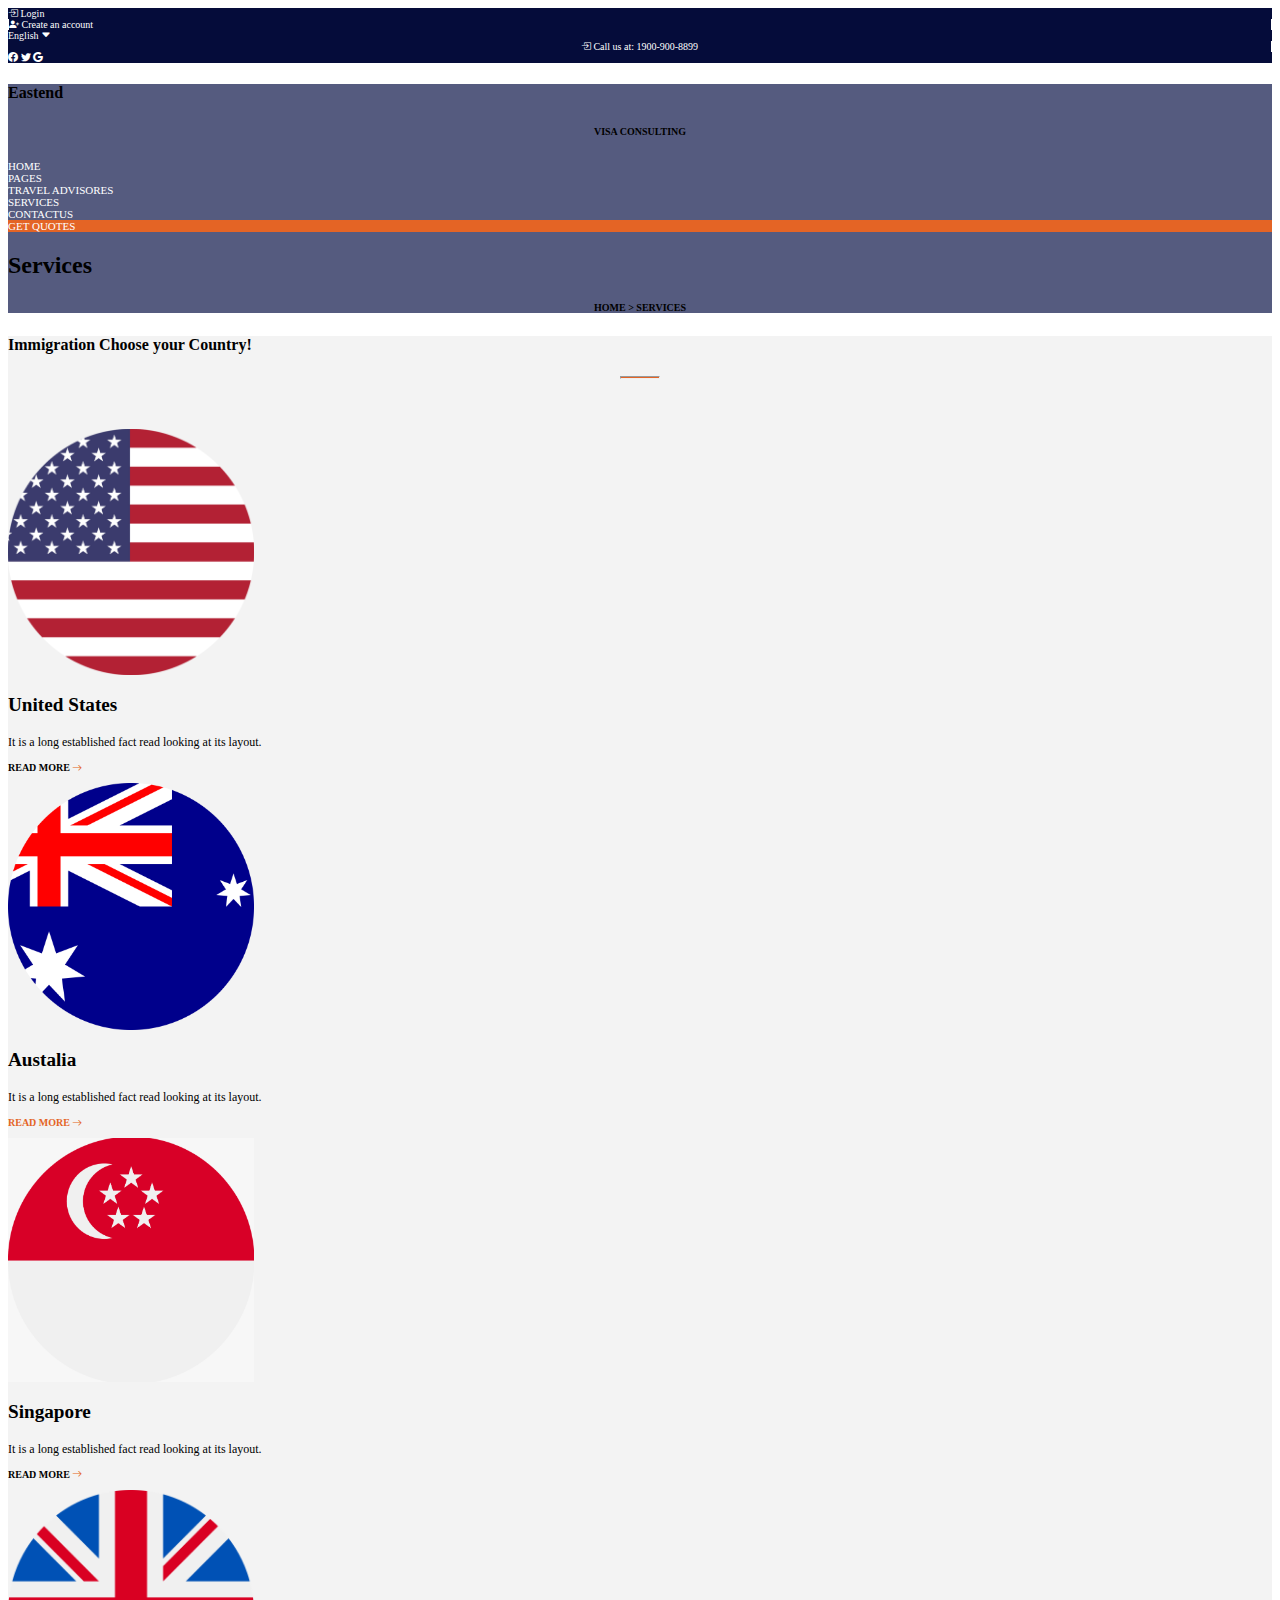
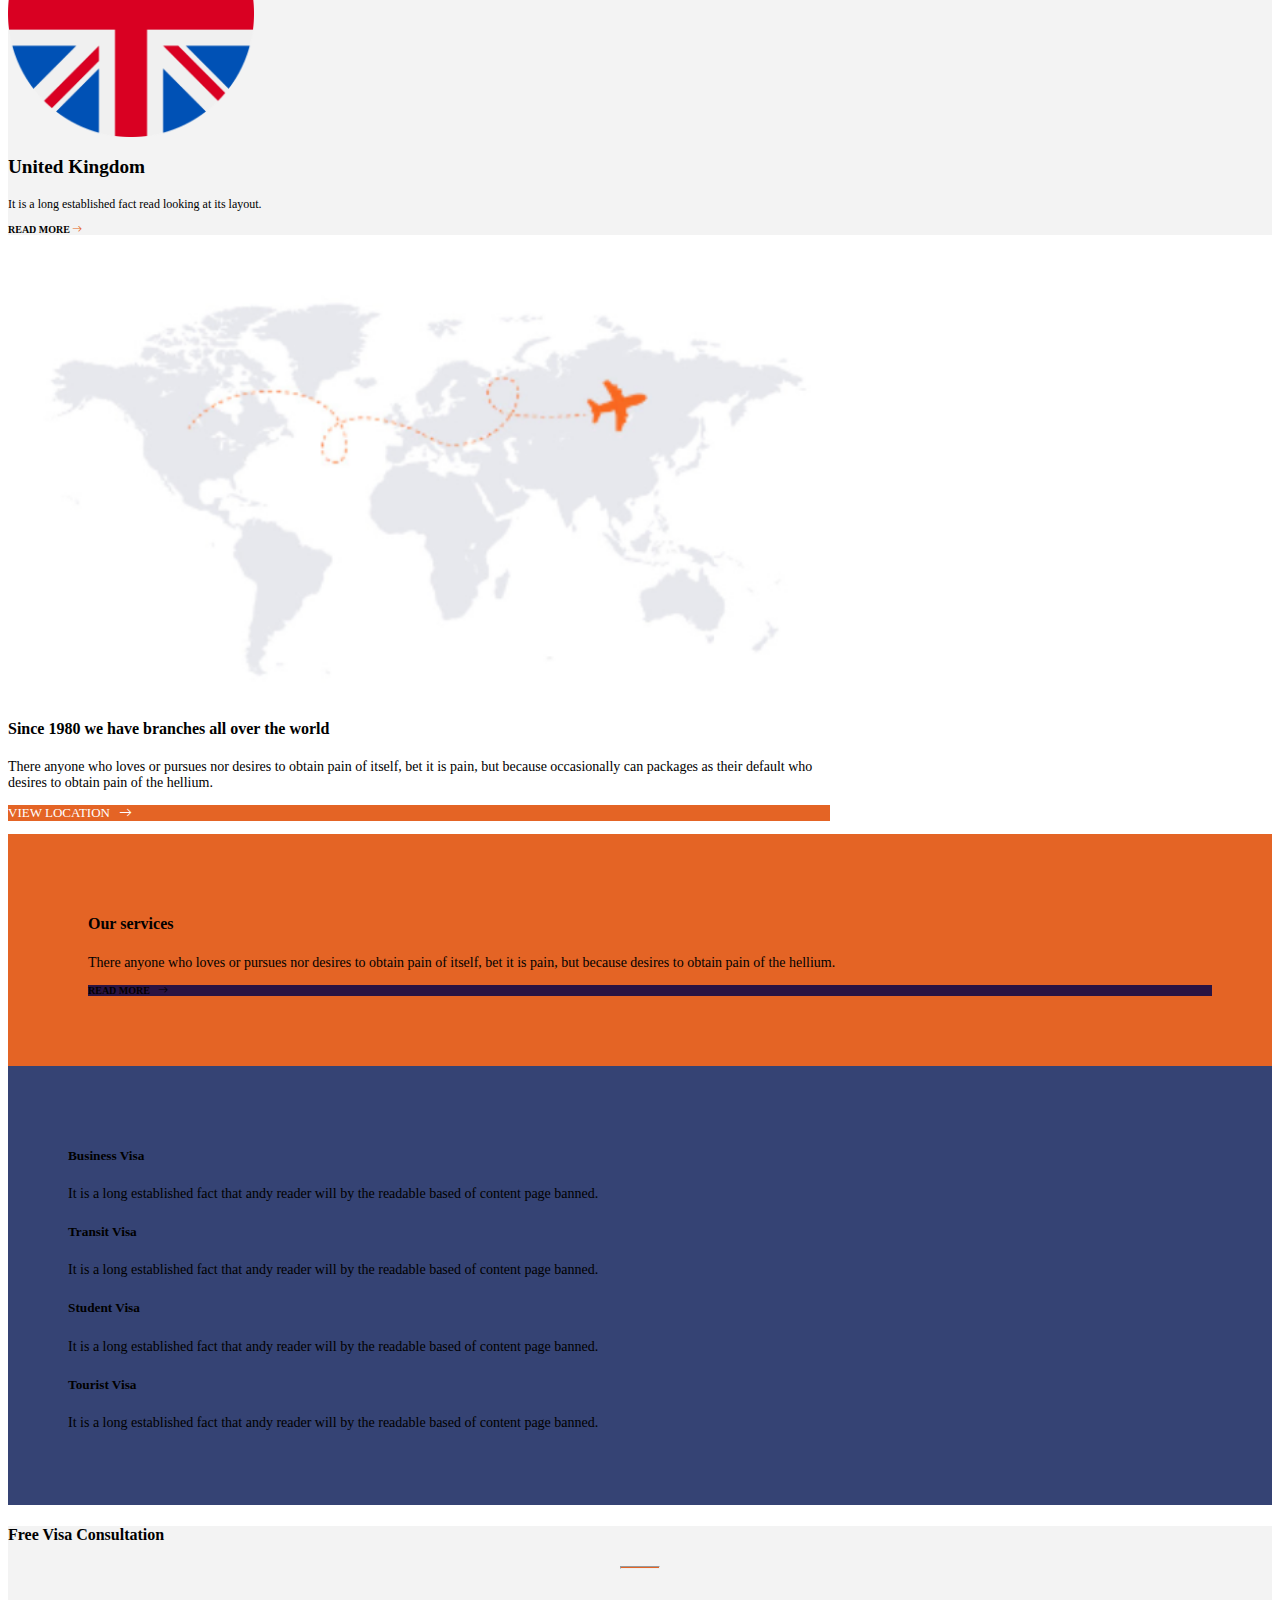
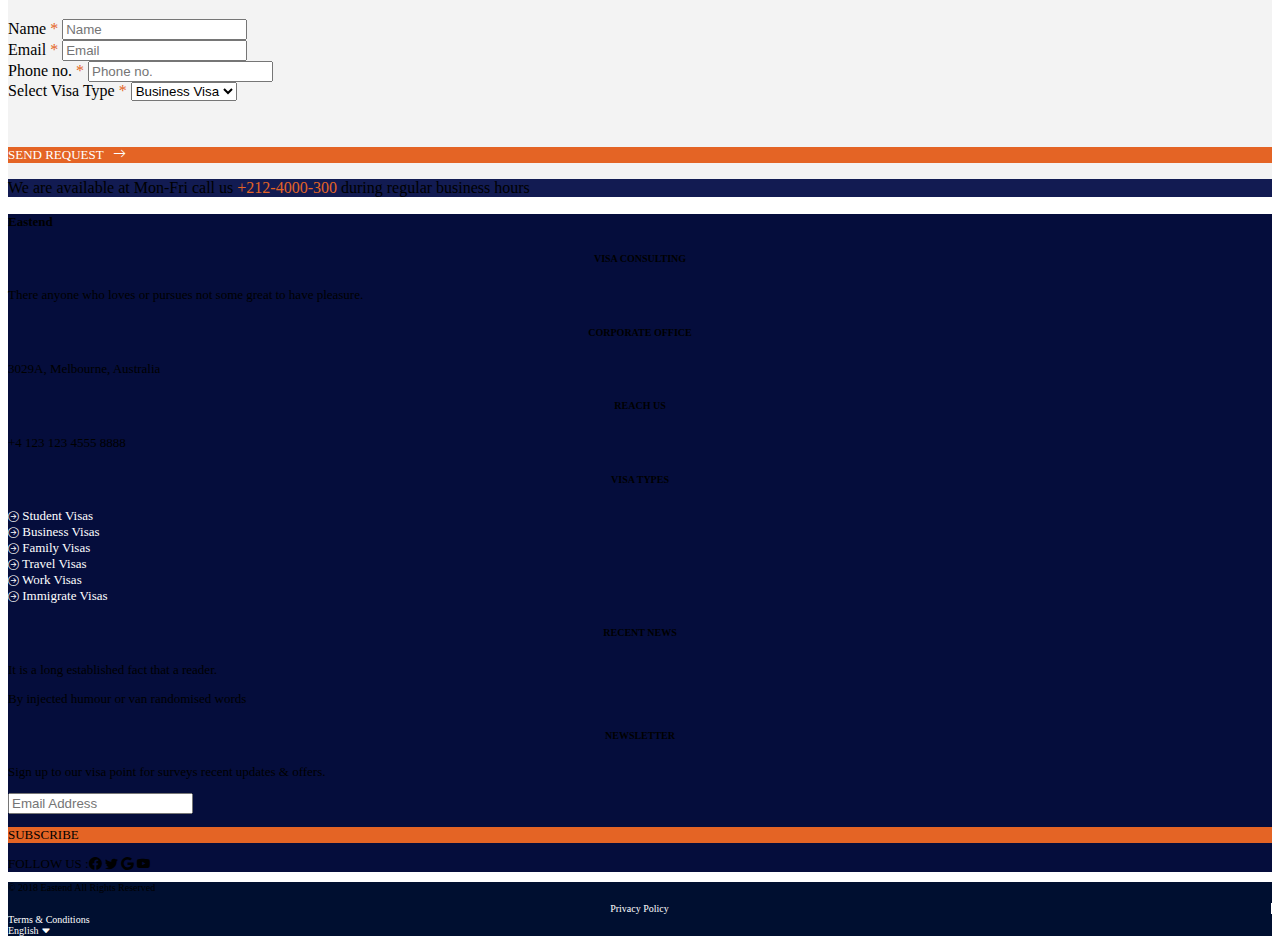
<file: index.html>
<html lang="en">

<head>
    <!-- Required meta tags -->
    <meta charset="utf-8">
    <meta name="viewport" content="width=device-width, initial-scale=1">

    <!-- Bootstrap CSS -->
    <link href="https://cdn.jsdelivr.net/npm/bootstrap@5.0.2/dist/css/bootstrap.min.css" rel="stylesheet" integrity="sha384-EVSTQN3/azprG1Anm3QDgpJLIm9Nao0Yz1ztcQTwFspd3yD65VohhpuuCOmLASjC" crossorigin="anonymous">
    <link href="style.css" rel="stylesheet">
    <link rel="stylesheet" href="https://cdn.jsdelivr.net/npm/bootstrap-icons@1.5.0/font/bootstrap-icons.css">

    <title></title>
</head>

<body>

    <div class="d-flex flex-column flex-md-row justify-content-around align-items-center text-white" style="background-color: #050c3a; font-size: 10px;">
        <ul class="d-flex align-items-center">
            <li class="mx-1 px-2 ">
                <i class="bi bi-box-arrow-in-right"></i> Login
            </li>
            <li class="mx-1 px-3" style=" border-left: solid 1px white;border-right: solid 1px white">
                <i class="bi bi-person-plus-fill"></i> Create an account
            </li>
            <li class="mx-1 px-2">
                English
                <i class=" bi bi-caret-down-fill "></i>
            </li>

        </ul>
        <ul class="d-flex align-items-center p-2">
            <li class="mx-6 px-3" style=" border-right: solid 1px white; text-align: center; ">
                <i class="bi bi-box-arrow-in-right "></i> Call us at: 1900-900-8899
            </li>
            <li class="mx-1 px-2">
                <i class="bi bi-facebook mx-1 "></i>
                <i class="bi bi-twitter mx-1 "></i>
                <i class="bi bi-google mx-1 "></i>
            </li>
        </ul>
    </div>
    <div class="d-flex flex-column text-white pb-4" style="background-color: #555b7f; ">

        <div class="d-flex flex-column flex-md-row justify-content-center">
            <div class="p-2 mx-md-4 m-auto">
                <h4 class="">Eastend</h4>
                <h6>VISA CONSULTING </h6>
            </div>
            <ul class="d-flex flex-column flex-md-row justify-content-center align-items-center p-4 " style="font-size: 11; ">
                <li class="mx-1 p-2 ">
                    HOME
                </li>
                <li class="mx-1 p-2 ">
                    PAGES
                </li>
                <li class="mx-1 p-2 ">
                    TRAVEL ADVISORES
                </li>
                <li class="mx-1 p-2 ">
                    SERVICES
                </li>
                <li class="mx-1 p-2 ">
                    CONTACTUS
                </li>
                <li class="d-flex mx-2 p-2 px-3" style="background-color: #e46425; ">
                    GET QUOTES
                </li>
            </ul>

        </div>

        <div class="d-grid justify-content-center m-4 ">
            <h2>Services</h2>
            <h6>HOME > SERVICES</h6>
        </div>

    </div>
    <div class="d-flex flex-column imigr ">
        <div class="d-flex flex-column justify-content-center text-center m-5 mb-0 ">
            <h4>Immigration Choose your Country!</h4>
            <hr>
        </div>

        <div class="container bg-white countries pt-4 ">
            <div class="row text-center g-4 ">
                <div class="col-12 col-md-6 col-lg-3">
                    <div class="card ">
                        <div class="card-body text-start ">
                            <div class="h1 mb-3 ">
                                <img src="/united_states.png ">
                            </div>

                            <h3 class="card-title mb-2 ">United States</h3>
                            <p class="card-text ">
                                It is a long established fact read looking at its layout.
                            </p>
                            <p class="read ">READ MORE <i class="bi bi-arrow-right arrow "></i></p>
                        </div>
                    </div>
                </div>
                <div class="col-12 col-md-6 col-lg-3">
                    <div class="card ">
                        <div class="card-body text-start ">
                            <div class="h1 mb-3 ">
                                <img src="/australia.png ">
                            </div>
                            <h3 class="card-title mb-2 ">Austalia</h3>
                            <p class="card-text ">
                                It is a long established fact read looking at its layout.
                            </p>
                            <p class="read " style="color: #e46425 ">READ MORE <i class="bi bi-arrow-right arrow "></i>
                            </p>
                        </div>
                    </div>
                </div>
                <div class="col-12 col-md-6 col-lg-3">
                    <div class="card ">
                        <div class="card-body text-start ">
                            <div class="h1 mb-3 ">
                                <img src="/singapore.png " id="flag ">
                            </div>
                            <h3 class=" card-title mb-2 ">Singapore</h3>
                            <p class="card-text ">
                                It is a long established fact read looking at its layout.
                            </p>
                            <p class="read ">READ MORE <i class="bi bi-arrow-right arrow "></i></p>
                        </div>
                    </div>
                </div>
                <div class="col-12 col-md-6 col-lg-3">
                    <div class="card ">
                        <div class="card-body text-start ">
                            <div class="h1 mb-3 ">
                                <img src="/united_kingdom.png ">
                            </div>
                            <h3 class="card-title mb-2 ">United Kingdom</h3>
                            <p class="card-text ">
                                It is a long established fact read looking at its layout.
                            </p>
                            <p class="read ">READ MORE <i class="bi bi-arrow-right arrow "></i></p>
                        </div>
                    </div>
                </div>
            </div>
        </div>
    </div>

    <div class="container mt-5 mb-5 ">
        <div class="row ">
            <div class="col-12 col-md-6 mb-4 ">
                <img src="/map.png " id="map">
            </div>
            <div class="col-12 col-md-6 ">
                <h4 class="mb-4 ">Since 1980 we have branches all over the world</h2>
                    <p class="world mb-4 ">There anyone who loves or pursues nor desires to obtain pain of itself, bet it is pain, but because occasionally can packages as their default who desires to obtain pain of the hellium.</p>
                    <p class="location d-inline-flex justify-content-center align-items-center p-2 px-3 ">VIEW LOCATION
                        <i class="bi bi-arrow-right location_arrow "></i></p>
            </div>
        </div>
    </div>
    <div class="d-flex flex-column flex-md-row text-white ">
        <div class="col-12 col-md-5 services ">
            <h4 class="mb-5 ">
                Our services
            </h4>
            <p class="text-white world ">There anyone who loves or pursues nor desires to obtain pain of itself, bet it is pain, but because desires to obtain pain of the hellium.</p>
            <p class="more d-inline-flex justify-content-center align-items-center p-2 px-3 ">READ MORE <i class="bi bi-arrow-right location_arrow "></i></p>
        </div>
        <div class="d-flex flex-row justify-content-center align-items-center col-12 col-md-7 visa ">
            <div class="d-flex flex-column col-5 align-items-center mx-2 mx-md-4 ">
                <div class="p-2 ">
                    <h5>Business Visa</h5>
                    <p class="type_visa ">
                        It is a long established fact that andy reader will by the readable based of content page banned.
                    </p>
                </div>
                <div class="p-2 ">
                    <h5>Transit Visa</h5>
                    <p class="type_visa ">
                        It is a long established fact that andy reader will by the readable based of content page banned.
                    </p>
                </div>
            </div>
            <div class="d-flex flex-column col-5 align-items-center mx-2 mx-md-4 ">
                <div class="p-2 ">
                    <h5>Student Visa</h5>
                    <p class="type_visa ">
                        It is a long established fact that andy reader will by the readable based of content page banned.
                    </p>
                </div>
                <div class="p-2 ">
                    <h5>Tourist Visa</h5>
                    <p class="type_visa ">
                        It is a long established fact that andy reader will by the readable based of content page banned.
                    </p>
                </div>
            </div>
        </div>
    </div>

    <div class="d-flex flex-column formular text-center ">
        <h4 class="consultation fw-bold mt-5 ">Free Visa Consultation</h4>
        <hr>
        <div class="d-flex flex-column m-auto mb-5">
            <div class="d-flex flex-column justify-content-evenly bg-white mt-1 m-auto px-5 pt-5 pb-4">
                <div class="form-group row ">
                    <div class=" col-4 ">
                        <label class="form-label d-flex text-start required ">Name</label>
                        <input type="text " class="form-control " placeholder="Name ">
                    </div>
                    <div class="col-4 "><label class="form-label d-flex text-start required ">Email</label>
                        <input type="text " class="form-control " placeholder="Email ">
                    </div>
                    <div class="col-4 "><label class="form-label d-flex text-start required ">Phone no.</label>
                        <input type="text " class="form-control " placeholder="Phone no. ">
                    </div>

                </div>

                <div class="form-group row mt-3 ">
                    <div class="col-8"><label class="form-label d-flex text-start required ">Select Visa Type</label>
                        <select class="form-select ">
                            <option selected>Business Visa</option>
                        </select>
                    </div>
                    <div class="col request">
                        <p class="d-inline-flex justify-content-center align-items-center text-white location px-5 p-2">
                            SEND REQUEST <i class="bi bi-arrow-right location_arrow "></i></p>
                    </div>
                </div>
            </div>
            <div class="d-flex justify-content-center text-white pt-2 m-0 phone">
                <p>We are available at Mon-Fri call us
                    <span id="number">+212-4000-300</span> during regular business hours
                </p>
            </div>
        </div>
    </div>
    <footer class="d-flex  justify-content-center p-5  text-white">
        <div class="d-flex flex-column flex-md-row m-auto px-5">
            <div class="col-2 offset-1">
                <h4 class="text-start">Eastend</h4>
                <h6 class="text-start ">VISA CONSULTING </h6>
                <p class="d-inline-flex text-start pb-2">There anyone who loves or pursues not some great to have pleasure.
                </p>
                <h6 class="text-start fw-bold">CORPORATE OFFICE</h6>
                <p class="text-start ">3029A, Melbourne, Australia</p>
                <h6 class="text-start fw-bold">REACH US</h6>
                <p class="text-start">+4 123 123 4555 8888</p>
            </div>
            <div class="col-2 offset-1 ">
                <h6 class="fw-bold text-start">VISA TYPES</h6>
                <ul>
                    <li><i class="bi bi-arrow-right-circle"></i> Student Visas</li>
                    <li> <i class="bi bi-arrow-right-circle"></i> Business Visas</li>
                    <li> <i class="bi bi-arrow-right-circle"></i> Family Visas</li>
                    <li><i class="bi bi-arrow-right-circle"></i> Travel Visas</li>
                    <li><i class="bi bi-arrow-right-circle"></i> Work Visas</li>
                    <li><i class="bi bi-arrow-right-circle"></i> Immigrate Visas</li>
                </ul>
            </div>
            <div class="col-2">
                <h6 class="fw-bold text-start">RECENT NEWS</h6>
                <p>It is a long established fact that a reader.</p>
                <p>By injected humour or van randomised words</p>
            </div>
            <div class="col-3">
                <h6 class="fw-bold text-start">NEWSLETTER</h6>
                <p>Sign up to our visa point for surveys recent updates & offers.</p>
                <div class="form-group row">
                    <div class="col-7 p-0">
                        <input type="text " class="form-control " placeholder="Email Address">
                    </div>
                    <div class="col">
                        <p class="d-inline-flex justify-content-center align-items-center text-white subscribe p-2">
                            SUBSCRIBE</p>
                    </div>
                </div>
                <div>FOLLOW US :<i class="bi bi-facebook mx-1 "></i>
                    <i class="bi bi-twitter mx-1 "></i>
                    <i class="bi bi-google mx-1 "></i>
                    <i class="bi bi-youtube mx-1 "></i>
                </div>
            </div>
    </footer>
    <div class="d-flex flex-column flex-md-row justify-content-around align-items-center text-white" style="background-color: #000f30; font-size: 10px;">
        <p class="d-flex align-items-center m-0">
            &copy; 2018 Eastend All Rights Reserved
        </p>

        <ul class="d-flex align-items-center p-2">
            <li class="mx-6 px-3" style=" border-right: solid 1px white; text-align: center; ">
                Privacy Policy
            </li>
            <li class="mx-6 px-3">
                Terms & Conditions
            </li>
            <li class="mx-1 px-2">
                English
                <i class=" bi bi-caret-down-fill "></i>
            </li>

        </ul>

    </div>
    <!-- Option 1: Bootstrap Bundle with Popper -->
    <script src=" https://cdn.jsdelivr.net/npm/bootstrap@5.0.2/dist/js/bootstrap.bundle.min.js " integrity="sha384-MrcW6ZMFYlzcLA8Nl+NtUVF0sA7MsXsP1UyJoMp4YLEuNSfAP+JcXn/tWtIaxVXM " crossorigin="anonymous ">
    </script>


</body>

</html>

</html>
</file>
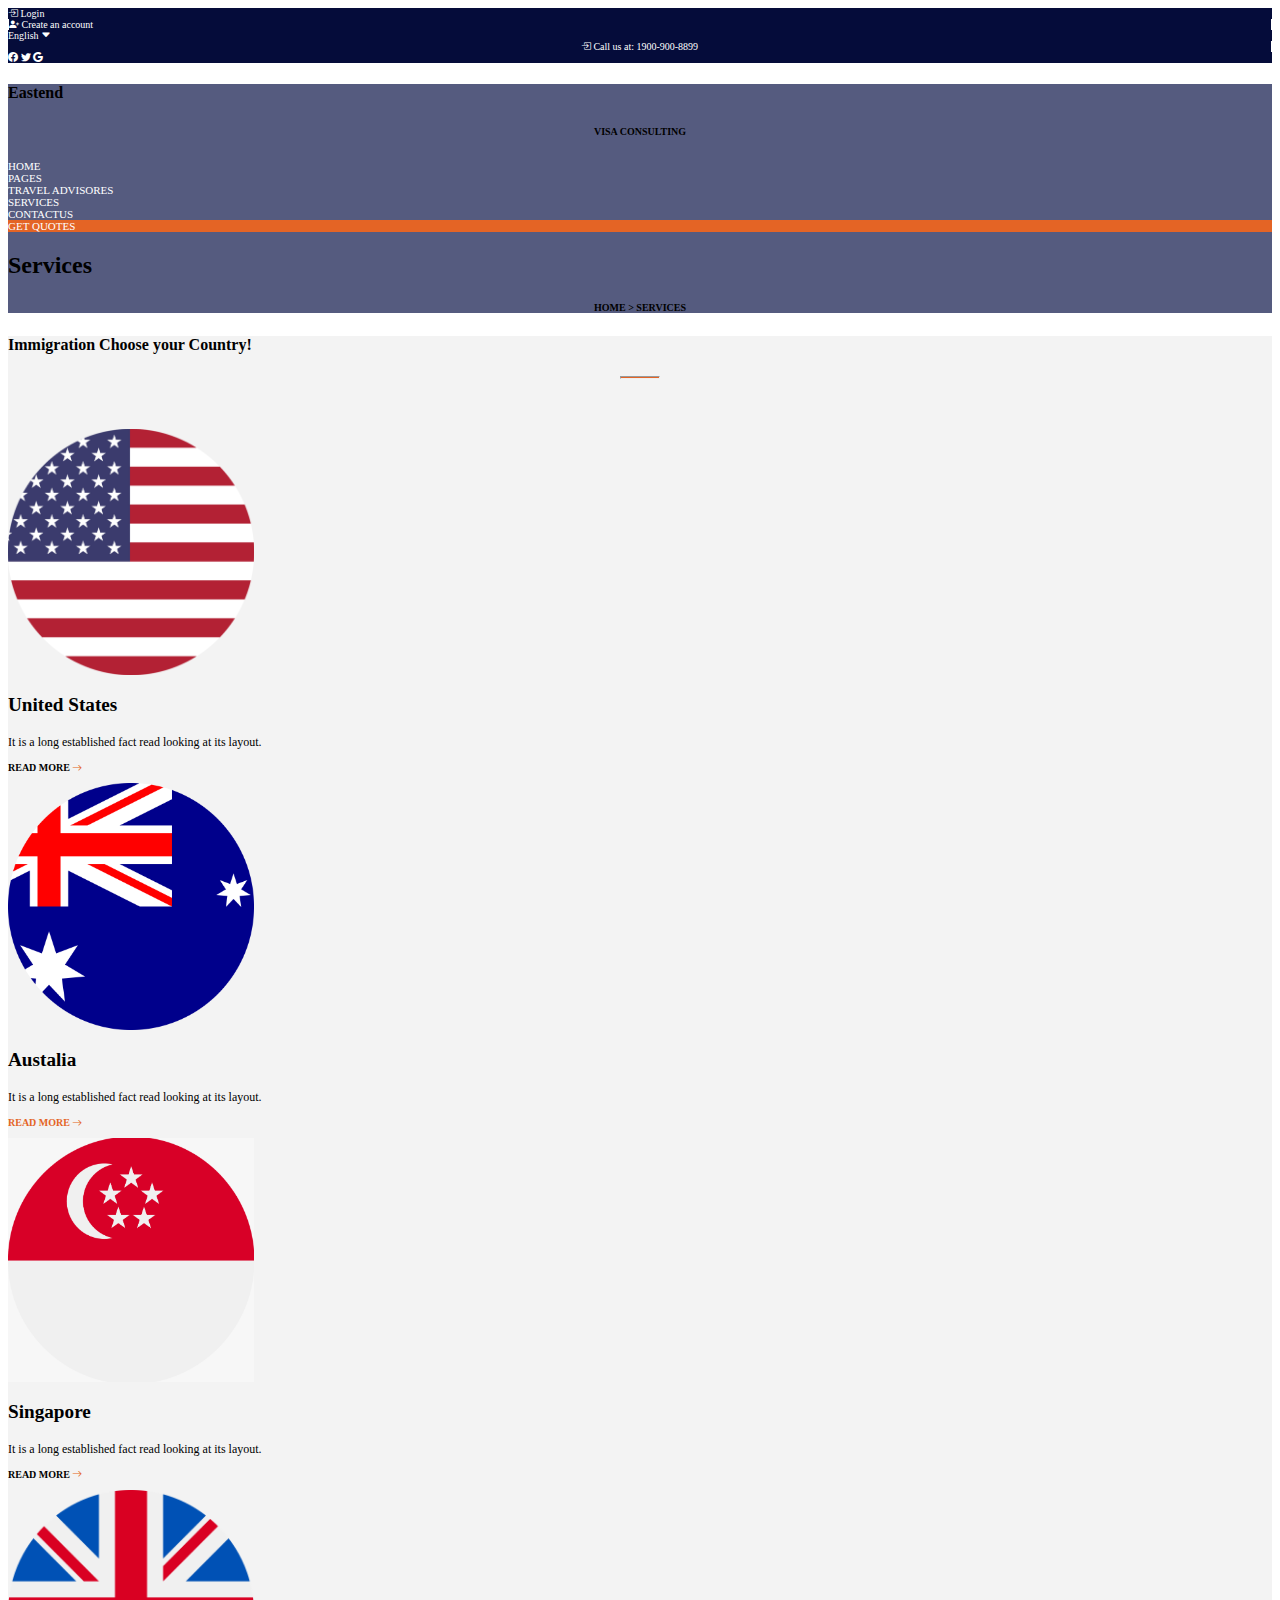
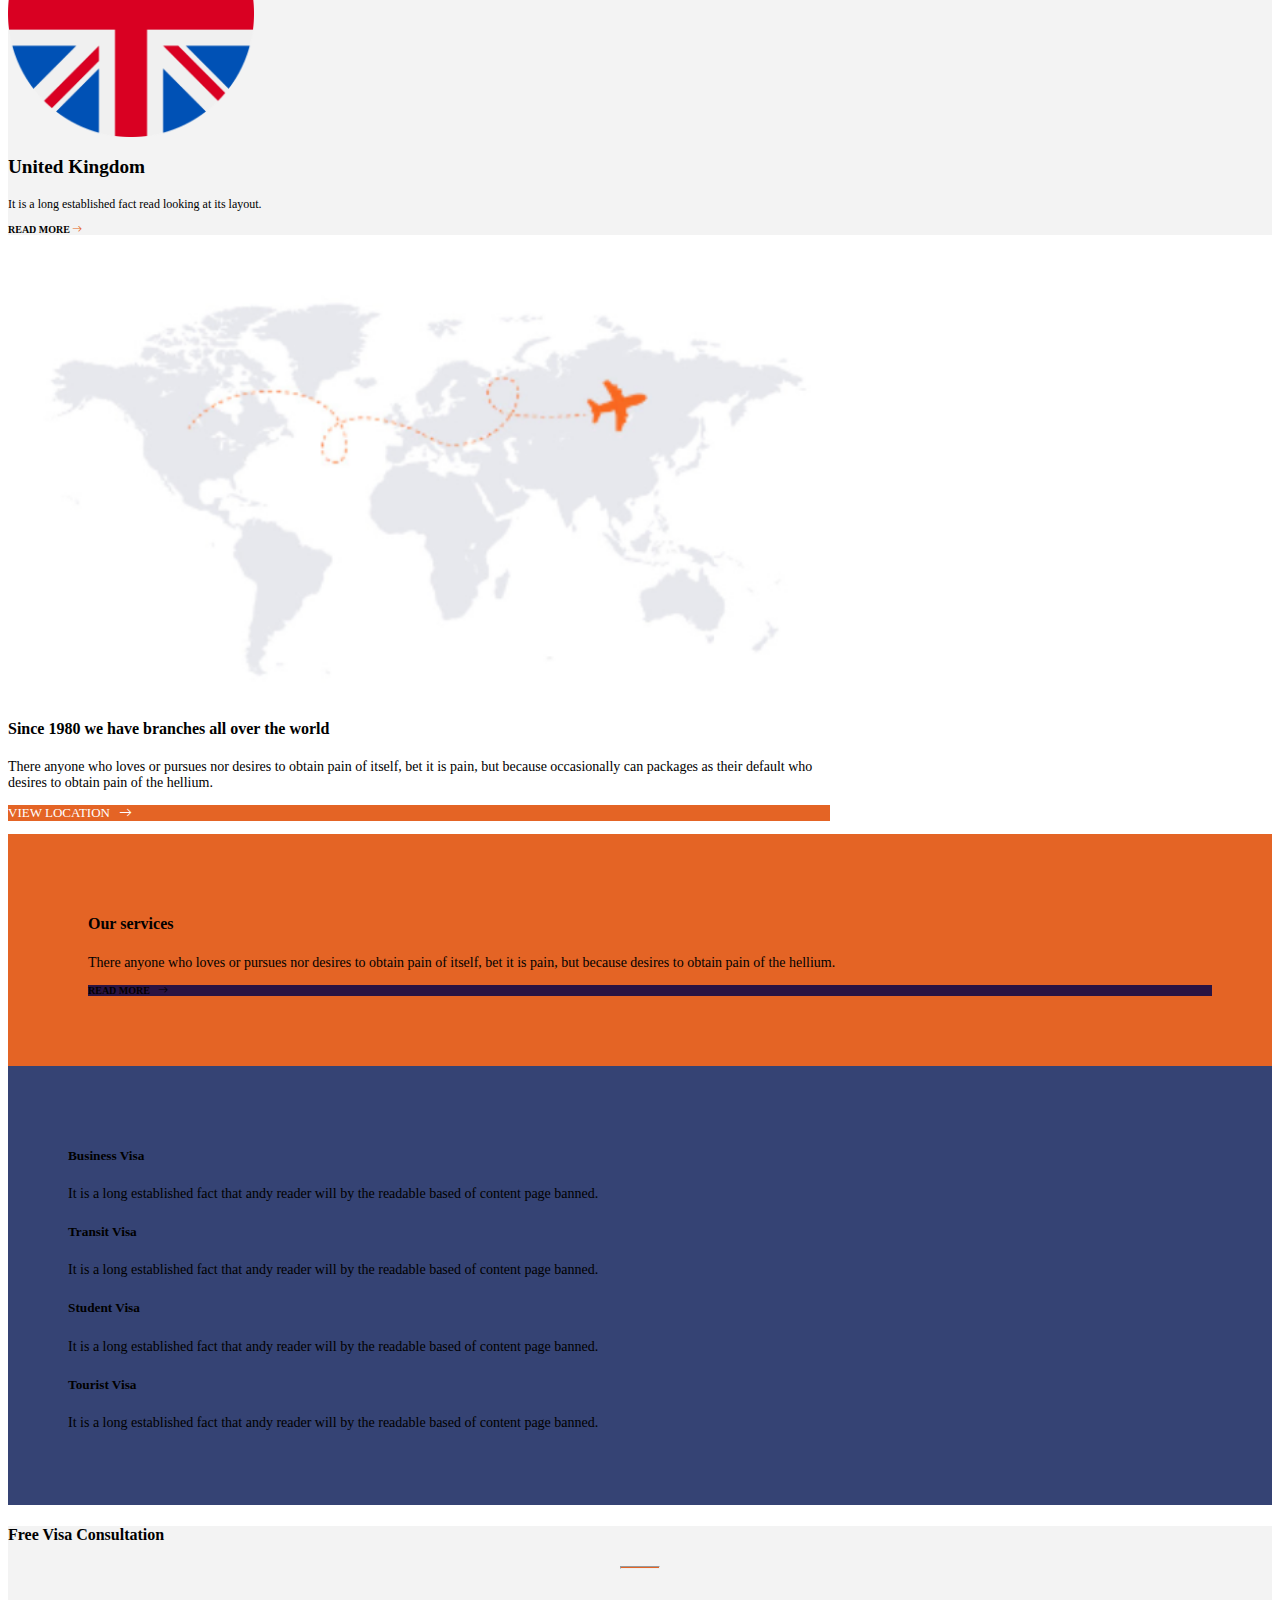
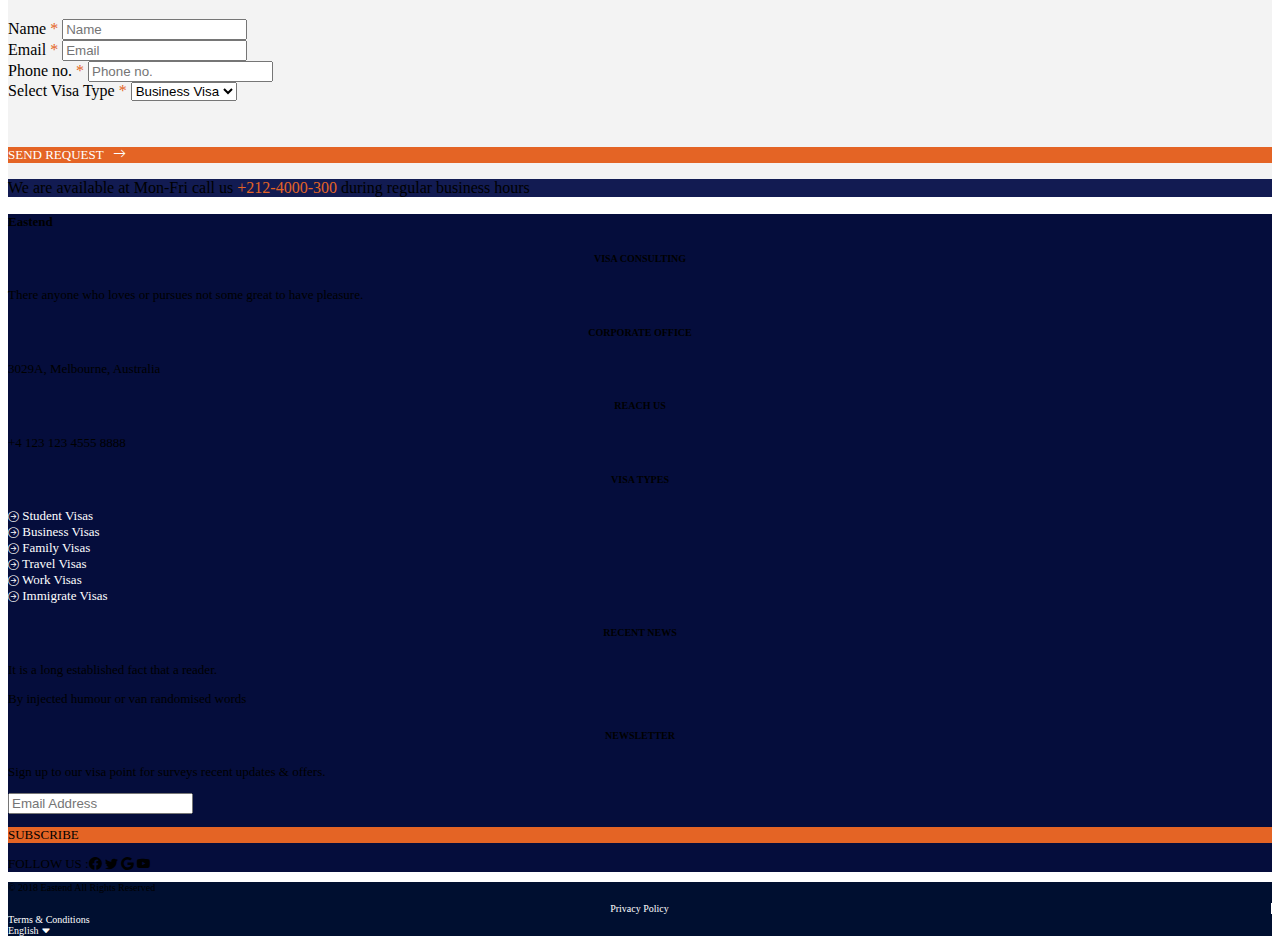
<file: Task 1/index.html>
<html lang="en">

<head>
    <meta charset="utf-8">
    <meta name="viewport" content="width=device-width, initial-scale=1">
    <link href="https://cdn.jsdelivr.net/npm/bootstrap@5.0.2/dist/css/bootstrap.min.css" rel="stylesheet"
        integrity="sha384-EVSTQN3/azprG1Anm3QDgpJLIm9Nao0Yz1ztcQTwFspd3yD65VohhpuuCOmLASjC" crossorigin="anonymous">
    <link href="./assets/styles/style.css" rel="stylesheet">
    <link rel="stylesheet" href="https://cdn.jsdelivr.net/npm/bootstrap-icons@1.5.0/font/bootstrap-icons.css">

    <title>Estend Home</title>
</head>

<body>

    <nav class="d-flex flex-column flex-md-row justify-content-around align-items-center text-white">
        <ul class="d-flex align-items-center">
            <li class="mx-1 px-2 ">
                <i class="bi bi-box-arrow-in-right"></i> Login
            </li>
            <li class="mx-1 px-3" style=" border-left: solid 1px white;border-right: solid 1px white">
                <i class="bi bi-person-plus-fill"></i> Create an account
            </li>
            <li class="mx-1 px-2">
                English
                <i class=" bi bi-caret-down-fill "></i>
            </li>

        </ul>
        <ul class="d-flex align-items-center p-2">
            <li class="mx-6 px-3" style=" border-right: solid 1px white; text-align: center; ">
                <i class="bi bi-box-arrow-in-right "></i> Call us at: 1900-900-8899
            </li>
            <li class="mx-1 px-2">
                <i class="bi bi-facebook mx-1 "></i>
                <i class="bi bi-twitter mx-1 "></i>
                <i class="bi bi-google mx-1 "></i>
            </li>
        </ul>
    </nav>
    <header class="d-flex flex-column text-white pb-4">

        <div class="d-flex flex-column flex-md-row justify-content-center">
            <div class="p-2 mx-md-4 m-auto">
                <h4 class="">Eastend</h4>
                <h6>VISA CONSULTING </h6>
            </div>
            <ul class="d-flex flex-column flex-md-row justify-content-center align-items-center p-4 "
                style="font-size: 11; ">
                <li class="mx-1 p-2 ">
                    HOME
                </li>
                <li class="mx-1 p-2 ">
                    PAGES
                </li>
                <li class="mx-1 p-2 ">
                    TRAVEL ADVISORES
                </li>
                <li class="mx-1 p-2 ">
                    SERVICES
                </li>
                <li class="mx-1 p-2 ">
                    CONTACTUS
                </li>
                <li class="d-flex mx-2 p-2 px-3" style="background-color: #e46425; ">
                    GET QUOTES
                </li>
            </ul>

        </div>

        <div class="d-grid justify-content-center m-4 ">
            <h2>Services</h2>
            <h6>HOME > SERVICES</h6>
        </div>

    </header>
    <main class="d-flex flex-column imigr ">
        <div class="d-flex flex-column justify-content-center text-center m-5 mb-0 ">
            <h4>Immigration Choose your Country!</h4>
            <hr>
        </div>

        <section class="container bg-white countries pt-4 ">
            <div class="row text-center g-4 ">
                <div class="col-12 col-md-6 col-lg-3">
                    <div class="card ">
                        <div class="card-body text-start ">
                            <div class="h1 mb-3 ">
                                <img src="./assets/images/united_states.png ">
                            </div>

                            <h3 class="card-title mb-2 ">United States</h3>
                            <p class="card-text ">
                                It is a long established fact read looking at its layout.
                            </p>
                            <p class="read ">READ MORE <i class="bi bi-arrow-right arrow "></i></p>
                        </div>
                    </div>
                </div>
                <div class="col-12 col-md-6 col-lg-3">
                    <div class="card ">
                        <div class="card-body text-start ">
                            <div class="h1 mb-3 ">
                                <img src="./assets/images/australia.png ">
                            </div>
                            <h3 class="card-title mb-2 ">Austalia</h3>
                            <p class="card-text ">
                                It is a long established fact read looking at its layout.
                            </p>
                            <p class="read " style="color: #e46425 ">READ MORE <i class="bi bi-arrow-right arrow "></i>
                            </p>
                        </div>
                    </div>
                </div>
                <div class="col-12 col-md-6 col-lg-3">
                    <div class="card ">
                        <div class="card-body text-start ">
                            <div class="h1 mb-3 ">
                                <img src="./assets/images/singapore.png " id="flag ">
                            </div>
                            <h3 class=" card-title mb-2 ">Singapore</h3>
                            <p class="card-text ">
                                It is a long established fact read looking at its layout.
                            </p>
                            <p class="read ">READ MORE <i class="bi bi-arrow-right arrow "></i></p>
                        </div>
                    </div>
                </div>
                <div class="col-12 col-md-6 col-lg-3">
                    <div class="card ">
                        <div class="card-body text-start ">
                            <div class="h1 mb-3 ">
                                <img src="./assets/images/united_kingdom.png ">
                            </div>
                            <h3 class="card-title mb-2 ">United Kingdom</h3>
                            <p class="card-text ">
                                It is a long established fact read looking at its layout.
                            </p>
                            <p class="read ">READ MORE <i class="bi bi-arrow-right arrow "></i></p>
                        </div>
                    </div>
                </div>
            </div>
        </section>
    </main>

    <section class="container mt-5 mb-5 ">
        <div class="row ">
            <div class="col-12 col-md-6 mb-4 ">
                <img src="./assets/images/map.png " id="map">
            </div>
            <div class="col-12 col-md-6 ">
                <h4 class="mb-4 ">Since 1980 we have branches all over the world</h2>
                    <p class="world mb-4 ">There anyone who loves or pursues nor desires to obtain pain of itself, bet
                        it is pain, but because occasionally can packages as their default who desires to obtain pain of
                        the hellium.</p>
                    <p class="location d-inline-flex justify-content-center align-items-center p-2 px-3 ">VIEW LOCATION
                        <i class="bi bi-arrow-right location_arrow "></i>
                    </p>
            </div>
        </div>
    </section>
    <section class="d-flex flex-column flex-md-row text-white ">
        <div class="col-12 col-md-5 services ">
            <h4 class="mb-5 ">
                Our services
            </h4>
            <p class="text-white world ">There anyone who loves or pursues nor desires to obtain pain of itself, bet it
                is pain, but because desires to obtain pain of the hellium.</p>
            <p class="more d-inline-flex justify-content-center align-items-center p-2 px-3 ">READ MORE <i
                    class="bi bi-arrow-right location_arrow "></i></p>
        </div>
        <div class="d-flex flex-row justify-content-center align-items-center col-12 col-md-7 visa ">
            <div class="d-flex flex-column col-5 align-items-center mx-2 mx-md-4 ">
                <div class="p-2 ">
                    <h5>Business Visa</h5>
                    <p class="type_visa ">
                        It is a long established fact that andy reader will by the readable based of content page
                        banned.
                    </p>
                </div>
                <div class="p-2 ">
                    <h5>Transit Visa</h5>
                    <p class="type_visa ">
                        It is a long established fact that andy reader will by the readable based of content page
                        banned.
                    </p>
                </div>
            </div>
            <div class="d-flex flex-column col-5 align-items-center mx-2 mx-md-4 ">
                <div class="p-2 ">
                    <h5>Student Visa</h5>
                    <p class="type_visa ">
                        It is a long established fact that andy reader will by the readable based of content page
                        banned.
                    </p>
                </div>
                <div class="p-2 ">
                    <h5>Tourist Visa</h5>
                    <p class="type_visa ">
                        It is a long established fact that andy reader will by the readable based of content page
                        banned.
                    </p>
                </div>
            </div>
        </div>
    </section>

    <section class="d-flex flex-column formular text-center ">
        <h4 class="consultation fw-bold mt-5 ">Free Visa Consultation</h4>
        <hr>
        <div class="d-flex flex-column m-auto mb-5">
            <form class="d-flex flex-column justify-content-evenly bg-white mt-1 m-auto px-5 pt-5 pb-4">
                <div class="form-group row ">
                    <div class=" col-4 ">
                        <label class="form-label d-flex text-start required ">Name</label>
                        <input type="text " class="form-control " placeholder="Name ">
                    </div>
                    <div class="col-4 "><label class="form-label d-flex text-start required ">Email</label>
                        <input type="text " class="form-control " placeholder="Email ">
                    </div>
                    <div class="col-4 "><label class="form-label d-flex text-start required ">Phone no.</label>
                        <input type="text " class="form-control " placeholder="Phone no. ">
                    </div>

                </div>

                <div class="form-group row mt-3 ">
                    <div class="col-8"><label class="form-label d-flex text-start required ">Select Visa Type</label>
                        <select class="form-select ">
                            <option selected>Business Visa</option>
                        </select>
                    </div>
                    <div class="col request">
                        <p class="d-inline-flex justify-content-center align-items-center text-white location px-5 p-2">
                            SEND REQUEST <i class="bi bi-arrow-right location_arrow "></i></p>
                    </div>
                </div>
            </form>
            <div class="d-flex justify-content-center text-white pt-2 m-0 phone">
                <p>We are available at Mon-Fri call us
                    <span id="number">+212-4000-300</span> during regular business hours
                </p>
            </div>
        </div>
    </section>
    <footer class="d-flex  justify-content-center p-5  text-white">
        <div class="d-flex row flex-column flex-md-row m-auto px-5 justify-content-lg-center">
            <div class="col-12 col-md-6 col-lg-2 offset-lg-1 m-auto m-lg-0 text-center text-lg-start">
                <h4 class="text-center text-lg-start">Eastend</h4>
                <h6 class="text-center text-lg-start">VISA CONSULTING </h6>
                <p class="d-inline-flex text-center text-lg-start pb-2">There anyone who loves or pursues not some great
                    to have pleasure.
                </p>
                <h6 class="text-center text-lg-start fw-bold">CORPORATE OFFICE</h6>
                <p class="text-center text-lg-start ">3029A, Melbourne, Australia</p>
                <h6 class="text-center text-lg-start fw-bold">REACH US</h6>
                <p class="text-center text-lg-start">+4 123 123 4555 8888</p>
            </div>
            <div class="col-12 col-md-6 col-lg-2 offset-lg-1 m-auto m-lg-0">
                <h6 class="fw-bold text-center text-lg-start">VISA TYPES</h6>
                <ul class="text-center text-lg-start mb-4 mb-lg-0">
                    <li><i class="bi bi-arrow-right-circle"></i> Student Visas</li>
                    <li> <i class="bi bi-arrow-right-circle"></i> Business Visas</li>
                    <li> <i class="bi bi-arrow-right-circle"></i> Family Visas</li>
                    <li><i class="bi bi-arrow-right-circle"></i> Travel Visas</li>
                    <li><i class="bi bi-arrow-right-circle"></i> Work Visas</li>
                    <li><i class="bi bi-arrow-right-circle"></i> Immigrate Visas</li>
                </ul>
            </div>
            <div class="col-12 col-md-6 col-lg-2 m-auto m-lg-0">
                <h6 class="fw-bold text-center text-lg-start">RECENT NEWS</h6>
                <p class="text-center text-lg-start">It is a long established fact that a reader.</p>
                <p class="text-center text-lg-start">By injected humour or van randomised words</p>
            </div>
            <div class="col-12 col-md-6 col-lg-4 m-auto m-lg-0">
                <h6 class="fw-bold text-center text-lg-start">NEWSLETTER</h6>
                <p class="text-center text-lg-start">Sign up to our visa point for surveys recent updates & offers.</p>
                <div class="form-group row">
                    <div class="col-7 p-0">
                        <input type="text " class="form-control text-center text-lg-start" placeholder="Email Address">
                    </div>
                    <div class="col-5">
                        <p
                            class="d-inline-flex justify-content-center align-items-center text-white subscribe p-2 text-center text-lg-start">
                            SUBSCRIBE</p>
                    </div>
                </div>
                <div class="text-center text-lg-start">FOLLOW US :<i class="bi bi-facebook mx-1 "></i>
                    <i class="bi bi-twitter mx-1 "></i>
                    <i class="bi bi-google mx-1 "></i>
                    <i class="bi bi-youtube mx-1 "></i>
                </div>
            </div>
    </footer>
    <div class="d-flex flex-column flex-md-row justify-content-around align-items-center text-white"
        style="background-color: #000f30; font-size: 10px;">
        <p class="d-flex align-items-center m-0">
            &copy; 2018 Eastend All Rights Reserved
        </p>

        <ul class="d-flex align-items-center p-2">
            <li class="mx-6 px-3" style=" border-right: solid 1px white; text-align: center; ">
                Privacy Policy
            </li>
            <li class="mx-6 px-3">
                Terms & Conditions
            </li>
            <li class="mx-1 px-2">
                English
                <i class=" bi bi-caret-down-fill "></i>
            </li>

        </ul>

    </div>
    <!-- Option 1: Bootstrap Bundle with Popper -->
    <script src=" https://cdn.jsdelivr.net/npm/bootstrap@5.0.2/dist/js/bootstrap.bundle.min.js "
        integrity="sha384-MrcW6ZMFYlzcLA8Nl+NtUVF0sA7MsXsP1UyJoMp4YLEuNSfAP+JcXn/tWtIaxVXM " crossorigin="anonymous ">
        </script>


</body>

</html>

</html>
</file>
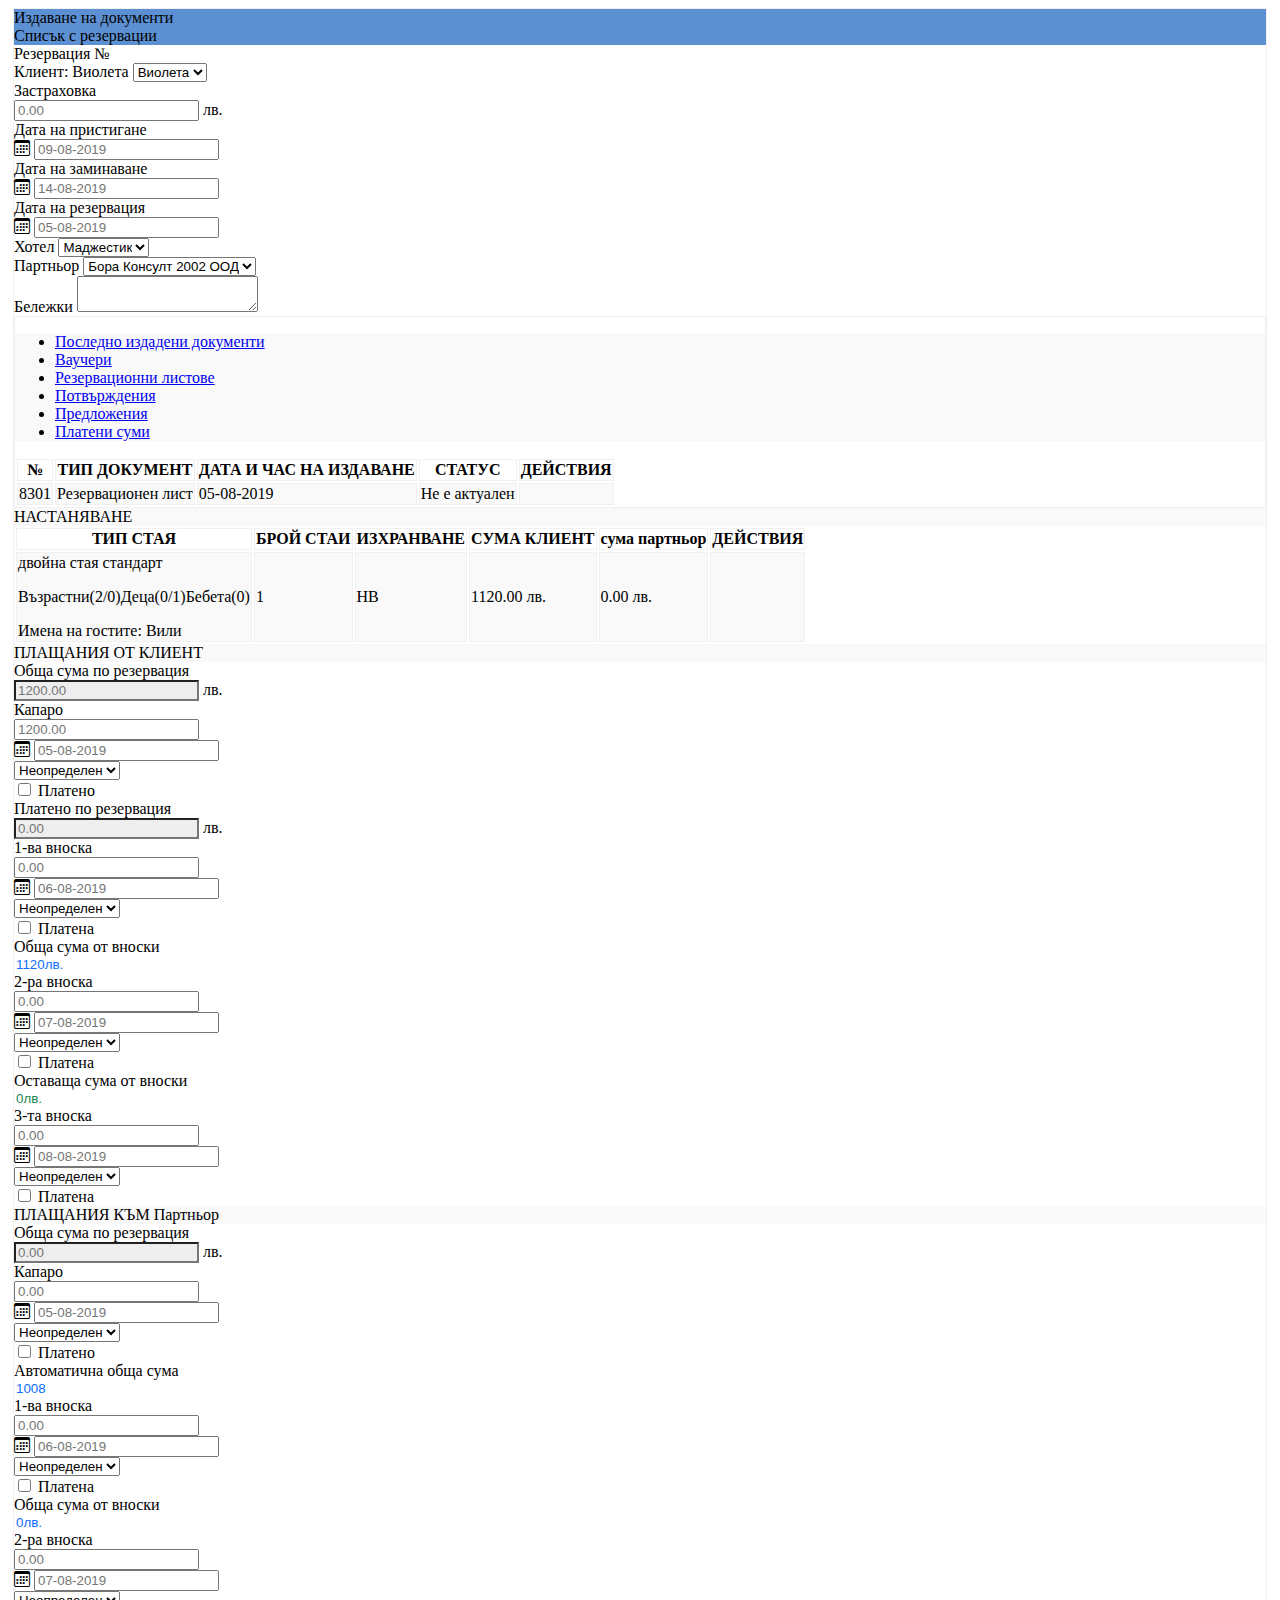
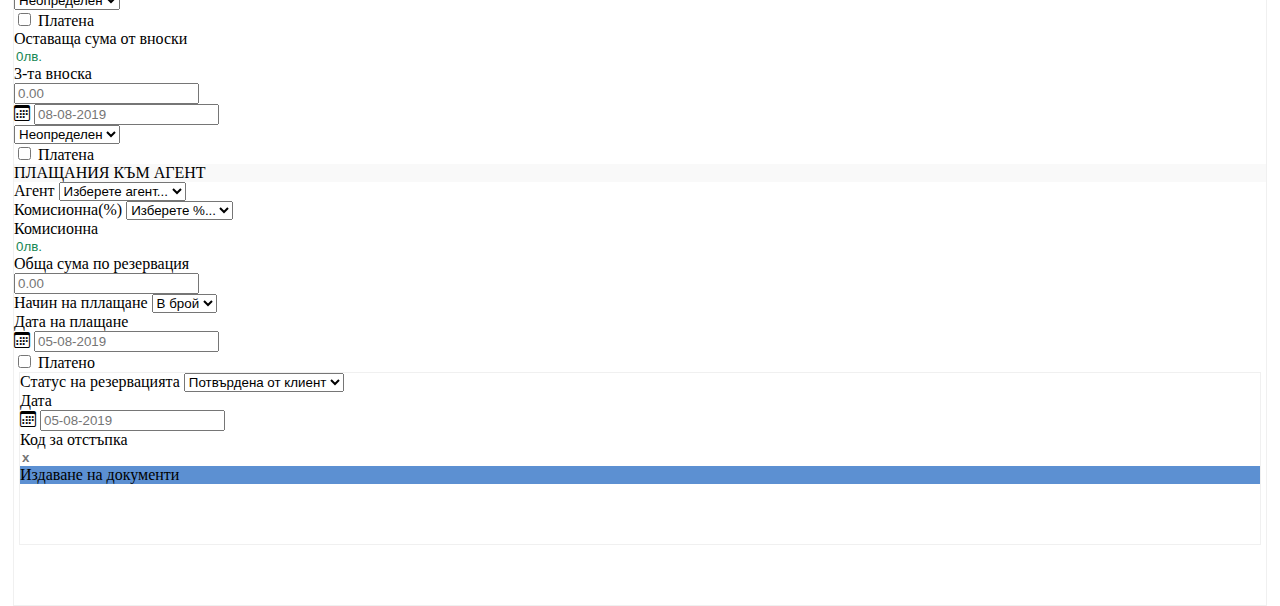
<file: Task 2/index.html>
<html lang="en">

<head>
    <!-- Required meta tags -->
    <meta charset="utf-8">
    <meta name="viewport" content="width=device-width, initial-scale=1">

    <!-- Bootstrap CSS -->
    <link href="https://cdn.jsdelivr.net/npm/bootstrap@5.0.2/dist/css/bootstrap.min.css" rel="stylesheet" integrity="sha384-EVSTQN3/azprG1Anm3QDgpJLIm9Nao0Yz1ztcQTwFspd3yD65VohhpuuCOmLASjC" crossorigin="anonymous">
    <link href="style.css" rel="stylesheet">
    <link rel="stylesheet" href="https://cdn.jsdelivr.net/npm/bootstrap-icons@1.5.0/font/bootstrap-icons.css">


    <title>Reserve</title>
</head>

<body>
    <div class="bordered">
        <div class="d-flex flex-row justify-content-end p-2">
            <div class="p-1 button m-2 text-white px-3">Издаване на документи</div>
            <div class="p-1 button m-2 text-white px-3">Списък с резервации</div>

        </div>
        <div class="d-flex flex-column ">
            <div class="px-4 fw-bold">Резервация №</div>
            <div class="d-flex">
                <div class="col-7 px-3"><label class="form-label fw-bold">Клиент: Виолета</label>
                    <select class="form-select">
                    <option selected>Виолета</option>
                </select>
                </div>
                <div class="d-flex col-5 align-items-end px-3">
                    <div><label class="form-label fw-bold">Застраховка</label>
                        <div class="input-group">
                            <input type="text" class="form-control" placeholder="0.00">
                            <span class="input-group-text">лв.</span>
                        </div>
                    </div>
                </div>
            </div>
        </div>
        <div class="d-flex flex-column flex-md-row mx-5 justify-content-end">
            <div class="col-12 col-md-4 m-md-3 date"><label class="form-label fw-bold">Дата на пристигане</label>
                <div class="input-group"> <span class=" input-group-text "><i class="bi bi-calendar3"></i></span>
                    <input type="text" class="form-control" placeholder="09-08-2019"></div>
            </div>
            <div class="col-12 col-md-4 m-md-3 date "><label class="form-label fw-bold ">Дата на заминаване</label>
                <div class="input-group"> <span class=" input-group-text "><i class="bi bi-calendar3"></i></span>
                    <input type="text" class="form-control" placeholder="14-08-2019"></div>
            </div>
            <div class="col-12 col-md-4 m-md-3 date "><label class="form-label fw-bold ">Дата на резервация</label>
                <div class="input-group"> <span class=" input-group-text "><i class="bi bi-calendar3"></i></span>
                    <input type="text" class="form-control" placeholder="05-08-2019"></div>
            </div>
        </div>
        <div class="row mx-1">
            <div class="col-12 col-md-6 px-3"><label class="form-label fw-bold">Хотел</label>
                <select class="form-select">
                <option selected>Маджестик</option>
            </select>
            </div>
            <div class="col-12 col-md-6 px-3"><label class="form-label fw-bold">Партньор</label>
                <select class="form-select">
                <option selected>Бора Консулт 2002 ООД</option>
            </select>
            </div>

        </div>
        <div class="d-flex flex-row m-3">
            <div class="col-12"><label class="form-label fw-bold">Бележки</label>
                <textarea class="form-control" rows="2"></textarea>
            </div>
        </div>

        <div class="d-flex flex-column justify-content-center mt-3 mx-3" style="border: 1px solid #f0f0f0;">
            <ul class="nav nav-tabs mb-3 ">
                <li class="nav-item ">
                    <a class="nav-link active text-black-50 " aria-current="page" href="# ">Последно издадени документи</a>
                </li>
                <li class="nav-item ">
                    <a class="nav-link text-black-50 " href="# ">Ваучери</a>
                </li>
                <li class="nav-item ">
                    <a class="nav-link text-black-50 " href="# ">Резервационни листове</a>
                </li>
                <li class="nav-item ">
                    <a class="nav-link text-black-50 " href="# ">Потвърждения</a>
                </li>
                <li class="nav-item ">
                    <a class="nav-link text-black-50 " href="# ">Предложения</a>
                </li>
                <li class="nav-item ">
                    <a class="nav-link text-black-50 " href="# ">Платени суми</a>
                </li>
            </ul>
            <div class="mx-3">
                <div class="table-responsive">
                    <table class="table">
                        <tr>
                            <th>№</th>
                            <th>ТИП ДОКУМЕНТ</th>
                            <th>ДАТА И ЧАС НА ИЗДАВАНЕ</th>
                            <th>СТАТУС</th>
                            <th>ДЕЙСТВИЯ</th>
                        </tr>
                        <tr class="data">
                            <td class="table-secondary ">8301</td>
                            <td class="table-secondary ">Резервационен лист</td>
                            <td class="table-secondary ">05-08-2019</td>
                            <td class="table-secondary text-danger ">Не е актуален</td>
                            <td class="table-secondary"></td>

                        </tr>
                    </table>

                </div>
            </div>
        </div>
        <div class="d-flex flex-row m-3 heading text-success px-4 p-2">НАСТАНЯВАНЕ</div>
        <div class="m-3">
            <div class="table-responsive">
                <table class="table">
                    <tr>
                        <th>ТИП СТАЯ</th>
                        <th>БРОЙ СТАИ</th>
                        <th>ИЗХРАНВАНЕ</th>
                        <th>СУМА КЛИЕНТ</th>
                        <th class="text-uppercase">сума партньор</th>
                        <th>ДЕЙСТВИЯ</th>
                    </tr>
                    <tr>
                        <td class="table-secondary">
                            <span class="fw-bold">двойна стая стандарт</span>
                            <p class="mb-0">Възрастни(2/0)Деца(0/1)Бебета(0)</p>
                            Имена на гостите:<span class="fw-bold"> Вили</span>
                        </td>
                        <td class="table-secondary">1</td>
                        <td class="table-secondary">НВ</td>
                        <td class="table-secondary">1120.00 лв.</td>
                        <td class="table-secondary ">0.00 лв.</td>
                        <td class="table-secondary"></td>
                    </tr>
                </table>
            </div>
            <div class="d-flex m-2 mx-0 heading text-warning p-2 px-3">ПЛАЩАНИЯ ОТ КЛИЕНТ</div>
            <div class="row mx-0">
                <div class="col-12 col-md-3">
                    <div class="mb-3"><label class="form-label fw-bold">Обща сума по резервация</label>
                        <div class="input-group">
                            <input type="text" class="form-control sum" placeholder="1200.00">
                            <span class="input-group-text">лв.</span>
                        </div>
                    </div>
                    <div class="mb-1"><label class="form-label fw-bold">Капаро</label>
                        <div class="input-group price">
                            <input type="text" class="form-control" placeholder="1200.00">
                        </div>
                    </div>
                    <div class="date mb-1">
                        <div class="input-group"> <span class=" input-group-text "><i class="bi bi-calendar3"></i></span>
                            <input type="text" class="form-control" placeholder="05-08-2019"></div>
                    </div>
                    <div class="mb-1">
                        <select class="form-select ">
                    <option selected>Неопределен</option>
                </select>
                    </div>
                    <div class="form-check">
                        <input class="form-check-input" type="checkbox">
                        <label class="form-check-label">
                  Платено
                </label>
                    </div>
                </div>
                <div class="col-12 col-md-3">
                    <div class="mb-3"><label class="form-label fw-bold">Платено по резервация</label>
                        <div class="input-group">
                            <input type="text" class="form-control sum" placeholder="0.00">
                            <span class="input-group-text">лв.</span>
                        </div>
                    </div>
                    <div class="mb-1"><label class="form-label fw-bold">1-ва вноска</label>
                        <div class="input-group price">
                            <input type="text" class="form-control" placeholder="0.00">
                        </div>
                    </div>
                    <div class="date mb-1">
                        <div class="input-group"> <span class=" input-group-text "><i class="bi bi-calendar3"></i></span>
                            <input type="text" class="form-control" placeholder="06-08-2019"></div>
                    </div>
                    <div class="mb-1">
                        <select class="form-select ">
                    <option selected>Неопределен</option>
                </select>
                    </div>
                    <div class="form-check">
                        <input class="form-check-input" type="checkbox">
                        <label class="form-check-label">
                  Платена
                </label>
                    </div>
                </div>
                <div class="col-12 col-md-3">
                    <div class="mb-3"><label class="form-label fw-bold">Обща сума от вноски</label>
                        <div class="input-group ">
                            <input type="text" class="form-control all-sum px-0" placeholder="1120лв." disabled>
                        </div>
                    </div>
                    <div class="mb-1"><label class="form-label fw-bold">2-ра вноска</label>
                        <div class="input-group price">
                            <input type="text" class="form-control" placeholder="0.00">
                        </div>
                    </div>
                    <div class="date mb-1">
                        <div class="input-group"> <span class=" input-group-text "><i class="bi bi-calendar3"></i></span>
                            <input type="text" class="form-control" placeholder="07-08-2019"></div>
                    </div>
                    <div class="mb-1">
                        <select class="form-select ">
                    <option selected>Неопределен</option>
                </select>
                    </div>
                    <div class="form-check">
                        <input class="form-check-input" type="checkbox">
                        <label class="form-check-label">
                  Платена
                </label>
                    </div>
                </div>
                <div class="col-12 col-md-3">
                    <div class="mb-3"><label class="form-label fw-bold">Оставаща сума от вноски</label>
                        <div class="input-group">
                            <input type="text" class="form-control left-sum px-0" placeholder="0лв." disabled>
                        </div>
                    </div>
                    <div class="mb-1"><label class="form-label fw-bold">3-та вноска</label>
                        <div class="input-group price">
                            <input type="text" class="form-control" placeholder="0.00">
                        </div>
                    </div>
                    <div class="date mb-1">
                        <div class="input-group"> <span class=" input-group-text "><i class="bi bi-calendar3"></i></span>
                            <input type="text" class="form-control" placeholder="08-08-2019"></div>
                    </div>
                    <div class="mb-1">
                        <select class="form-select ">
                    <option selected>Неопределен</option>
                </select>
                    </div>
                    <div class="form-check">
                        <input class="form-check-input" type="checkbox">
                        <label class="form-check-label">
                  Платена
                </label>
                    </div>
                </div>
            </div>
            <div class="d-flex flex-row m-2 mx-0 heading text-danger p-2 px-3 text-uppercase ">ПЛАЩАНИЯ КЪМ Партньор</div>
            <div class="row mx-1">
                <div class="col-12 col-md-3">
                    <div class="mb-3"><label class="form-label fw-bold">Обща сума по резервация</label>
                        <div class="input-group">
                            <input type="text" class="form-control sum" placeholder="0.00">
                            <span class="input-group-text">лв.</span>
                        </div>
                    </div>
                    <div class="mb-1"><label class="form-label fw-bold">Капаро</label>
                        <div class="input-group price">
                            <input type="text" class="form-control" placeholder="0.00">
                        </div>
                    </div>
                    <div class="date mb-1">
                        <div class="input-group"> <span class=" input-group-text "><i class="bi bi-calendar3"></i></span>
                            <input type="text" class="form-control" placeholder="05-08-2019"></div>
                    </div>
                    <div class="mb-1">
                        <select class="form-select ">
                    <option selected>Неопределен</option>
                </select>
                    </div>
                    <div class="form-check">
                        <input class="form-check-input" type="checkbox">
                        <label class="form-check-label">
                  Платено
                </label>
                    </div>
                </div>
                <div class="col-12 col-md-3">
                    <div class="mb-3"><label class="form-label fw-bold">Автоматична обща сума</label>
                        <div class="input-group">
                            <input type="text" class="form-control all-sum px-0" placeholder="1008" disabled>
                        </div>
                    </div>
                    <div class="mb-1"><label class="form-label fw-bold">1-ва вноска</label>
                        <div class="input-group price">
                            <input type="text" class="form-control" placeholder="0.00">
                        </div>
                    </div>
                    <div class="date mb-1">
                        <div class="input-group"> <span class=" input-group-text "><i class="bi bi-calendar3"></i></span>
                            <input type="text" class="form-control" placeholder="06-08-2019"></div>
                    </div>
                    <div class="mb-1">
                        <select class="form-select ">
                    <option selected>Неопределен</option>
                </select>
                    </div>
                    <div class="form-check">
                        <input class="form-check-input" type="checkbox">
                        <label class="form-check-label">
                  Платена
                </label>
                    </div>
                </div>
                <div class="col-12 col-md-3">
                    <div class="mb-3"><label class="form-label fw-bold">Обща сума от вноски</label>
                        <div class="input-group ">
                            <input type="text" class="form-control all-sum px-0" placeholder="0лв." disabled>
                        </div>
                    </div>
                    <div class="mb-1"><label class="form-label fw-bold">2-ра вноска</label>
                        <div class="input-group price">
                            <input type="text" class="form-control" placeholder="0.00">
                        </div>
                    </div>
                    <div class="date mb-1">
                        <div class="input-group"> <span class=" input-group-text "><i class="bi bi-calendar3"></i></span>
                            <input type="text" class="form-control" placeholder="07-08-2019"></div>
                    </div>
                    <div class="mb-1">
                        <select class="form-select ">
                    <option selected>Неопределен</option>
                </select>
                    </div>
                    <div class="form-check">
                        <input class="form-check-input" type="checkbox">
                        <label class="form-check-label">
                  Платена
                </label>
                    </div>
                </div>
                <div class="col-12 col-md-3">
                    <div class="mb-3"><label class="form-label fw-bold">Оставаща сума от вноски</label>
                        <div class="input-group">
                            <input type="text" class="form-control left-sum px-0" placeholder="0лв." disabled>
                        </div>
                    </div>
                    <div class="mb-1"><label class="form-label fw-bold">3-та вноска</label>
                        <div class="input-group price">
                            <input type="text" class="form-control" placeholder="0.00">
                        </div>
                    </div>
                    <div class="date mb-1">
                        <div class="input-group"> <span class=" input-group-text "><i class="bi bi-calendar3"></i></span>
                            <input type="text" class="form-control" placeholder="08-08-2019"></div>
                    </div>
                    <div class="mb-1">
                        <select class="form-select ">
                    <option selected>Неопределен</option>
                </select>
                    </div>
                    <div class="form-check">
                        <input class="form-check-input" type="checkbox">
                        <label class="form-check-label">
                  Платена
                </label>
                    </div>
                </div>
            </div>
            <div class="d-flex flex-row m-2 mx-0 heading text-primary px-4 p-2 ">ПЛАЩАНИЯ КЪМ АГЕНТ</div>
            <div class="d-flex flex-column agent-payments m-3 mx-1">
                <div class="row">
                    <div class="col-12 col-md-5"><label class="form-label fw-bold">Агент</label>
                        <select class="form-select">
                    <option selected>Изберете агент...</option>
                </select>
                    </div>
                    <div class="col-12 col-md-4 px-3"><label class="form-label fw-bold">Комисионна(%)</label>
                        <select class="form-select">
                    <option selected>Изберете %...</option>
                </select>
                    </div>
                    <div class="col-12 col-md-1 mb-3"><label class="form-label fw-bold">Комисионна</label>
                        <div class="input-group">
                            <input type="text" class="form-control left-sum px-0" placeholder="0лв." disabled>
                        </div>
                    </div>
                </div>
                <div class="row">
                    <div class="col-12 col-md-3 mb-2"><label class="form-label fw-bold">Обща сума по резервация</label>
                        <div class="input-group">
                            <input type="text" class="form-control" placeholder="0.00">
                        </div>
                    </div>
                    <div class="col-12 col-md-3 px-3"><label class="form-label fw-bold">Начин на пллащане</label>
                        <select class="form-select">
                    <option selected>В брой</option>
                </select>
                    </div>
                    <div class="col-12 col-md-3 date"><label class="form-label fw-bold">Дата на плащане</label>
                        <div class="input-group"> <span class=" input-group-text "><i class="bi bi-calendar3"></i></span>
                            <input type="text" class="form-control" placeholder="05-08-2019"></div>
                    </div>
                </div>
                <div class="form-check">
                    <input class="form-check-input" type="checkbox">
                    <label class="form-check-label">
              Платено
            </label>
                </div>
            </div>

        </div>
        <div class="bordered">
            <div class="d-flex flex-column flex-md-row m-3 mt-4 ">
                <div class="col-12 col-md-4"><label class="form-label fw-bold">Статус на резервацията</label>
                    <select class="form-select">
                <option selected>Потвърдена от клиент</option>
            </select>
                </div>
                <div class="col-12 col-md-3 date px-md-3"><label class="form-label fw-bold">Дата</label>
                    <div class="input-group"> <span class=" input-group-text "><i class="bi bi-calendar3"></i></span>
                        <input type="text" class="form-control" placeholder="05-08-2019"></div>
                </div>
                <div class="col-12 col-md-2 mb-3"><label class="form-label fw-bold">Код за отстъпка</label>
                    <div class="input-group">
                        <input type="text" class="form-control code px-0" placeholder="x" disabled>
                    </div>
                </div>
            </div>
            <div class="d-inline-flex p-1 button m-2 text-white px-3">Издаване на документи</div>
        </div>
        <!-- Option 1: Bootstrap Bundle with Popper -->
        <script src="https://cdn.jsdelivr.net/npm/bootstrap@5.0.2/dist/js/bootstrap.bundle.min.js " integrity="sha384-MrcW6ZMFYlzcLA8Nl+NtUVF0sA7MsXsP1UyJoMp4YLEuNSfAP+JcXn/tWtIaxVXM " crossorigin="anonymous ">
        </script>


</body>

</html>
</file>
<file: style.css>
ul {
        list-style-type: none;
        padding: 0;
        margin: 0;
    }
    
    li {
        color: #fff;
    }
    
    h6 {
        font-size: 10px;
        text-align: center;
    }
    
    .imigr {
        background-color: #f3f3f3;
    }
    
    .countries {
        margin-bottom: 48px;
    }
    
    .card {
        border: none
    }
    
    .card-title {
        font-size: larger;
    }
    
    .card-text {
        font-size: 12px;
    }
    
    .arrow {
        color: #e46425;
    }
    
    .read {
        font-size: 10px;
        font-weight: bold;
    }
    
    .container {
        width: 65%
    }
    
    img {
        width: 30%;
    }
    
    #flag {
        border-radius: 50%;
    }
    
    #map {
        width: 100%;
    }
    
    .location {
        color: white;
        background-color: #e46425;
        font-size: small;
    }
    
    .location_arrow {
        padding-left: 6px;
    }
    
    .world {
        font-size: 14px;
    }
    
    .services {
        background-color: #e46425;
        padding: 60px;
        padding-left: 80px;
    }
    
    .visa {
        background-color: #354374;
        padding: 60px;
    }
    
    .more {
        background-color: rgba(12, 6, 71, 0.863);
        font-size: 10px;
        font-weight: bold;
        margin-top: 12px;
    }
    
    .type_visa {
        font-size: 14px;
    }
    
    .formular {
        background-color: #f3f3f3;
    }
    
    hr {
        width: 3%;
        background-color: #e46425;
        margin: auto;
        height: 1px !important;
        opacity: 1;
        margin-bottom: 50px;
        margin-top: 8px;
    }
    
    .form-group {
        padding: 0;
        margin: 0;
    }
    
    .required:after {
        content: " *";
        color: #e46425;
    }
    
    .request {
        padding-top: 33px;
    }
    
    .phone {
        background-color: #121b52;
    }
    
    #number {
        color: #e46425;
    }
    
    footer {
        background-color: #050d3c;
        font-size: small;
    }
    
    .subscribe {
        background-color: #e46425;
        font-size: small;
    }
    
    .bi-arrow-right-circle {
        font-size: smaller;
    }
</file>
<file: Task 1/assets/styles/style.css>
nav {
  background-color: #050c3a;
  font-size: 10px;
}
header {
  background-color: #555b7f;
}

ul {
  list-style-type: none;
  padding: 0;
  margin: 0;
}

li {
  color: #fff;
}

h6 {
  font-size: 10px;
  text-align: center;
}

.imigr {
  background-color: #f3f3f3;
}

.countries {
  margin-bottom: 48px;
}

.card {
  border: none;
}

.card-title {
  font-size: larger;
}

.card-text {
  font-size: 12px;
}

.arrow {
  color: #e46425;
}

.read {
  font-size: 10px;
  font-weight: bold;
}

.container {
  width: 65%;
}

img {
  width: 30%;
}

#flag {
  border-radius: 50%;
}

#map {
  width: 100%;
}

.location {
  color: white;
  background-color: #e46425;
  font-size: small;
}

.location_arrow {
  padding-left: 6px;
}

.world {
  font-size: 14px;
}

.services {
  background-color: #e46425;
  padding: 60px;
  padding-left: 80px;
}

.visa {
  background-color: #354374;
  padding: 60px;
}

.more {
  background-color: rgba(12, 6, 71, 0.863);
  font-size: 10px;
  font-weight: bold;
  margin-top: 12px;
}

.type_visa {
  font-size: 14px;
}

.formular {
  background-color: #f3f3f3;
}

hr {
  width: 3%;
  background-color: #e46425;
  margin: auto;
  height: 1px !important;
  opacity: 1;
  margin-bottom: 50px;
  margin-top: 8px;
}

.form-group {
  padding: 0;
  margin: 0;
}

.required:after {
  content: " *";
  color: #e46425;
}

.request {
  padding-top: 33px;
}

.phone {
  background-color: #121b52;
}

#number {
  color: #e46425;
}

footer {
  background-color: #050d3c;
  font-size: small;
}

.subscribe {
  background-color: #e46425;
  font-size: small;
}

.bi-arrow-right-circle {
  font-size: smaller;
}
</file>
<file: Task 2/style.css>
body {
    height: 100%;
}

.button {
    background-color: #5c90d2;
}

.date {
    margin-right: 0 !important;
}

th,
td {
    border: 1px solid #f0f0f0;
    border-collapse: collapse;
}

td.table-secondary {
    background-color: #f9f9f9;
    border: 1px solid #f0f0f0;
}

ul.nav.nav-tabs.mb-3 {
    background-color: #f9f9f9;
}

.heading {
    background-color: #f9f9f9;
}

input.form-control.sum {
    background-color: #eeeeee;
}

.price {
    width: 50%
}

input.form-control.left-sum {
    border: none;
}

input.form-control.all-sum {
    border: none;
}

.left-sum::placeholder {
    color: #198754;
}

.all-sum::placeholder {
    color: #0d6efd;
}

.agent-payments {
    /* padding-left: 41px; */
}

.form-control:disabled {
    background-color: white;
}

.bordered {
    border: 1px solid #f0f0f0;
    padding-bottom: 60px;
    margin-left: 5px;
    margin-right: 5px;
}

input.form-control.code {
    border: none;
    font-weight: bold;
}
</file>
